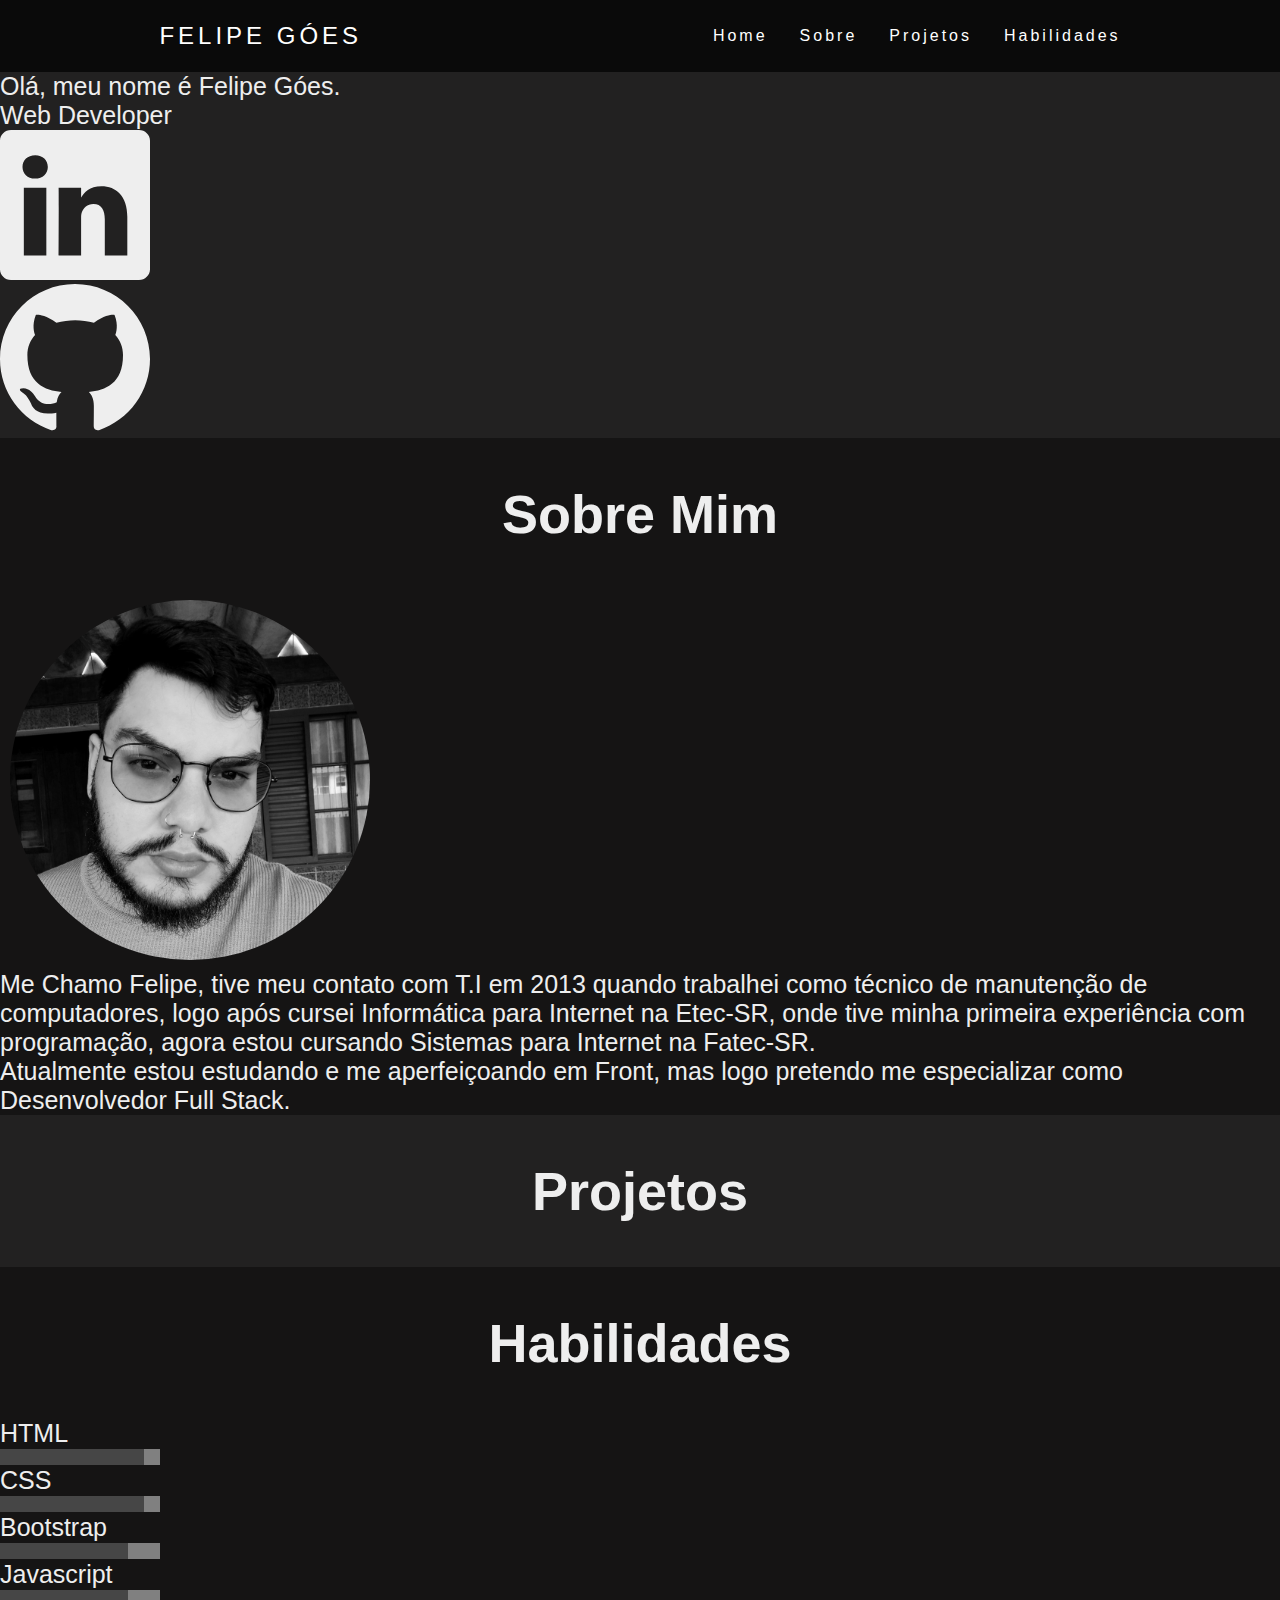
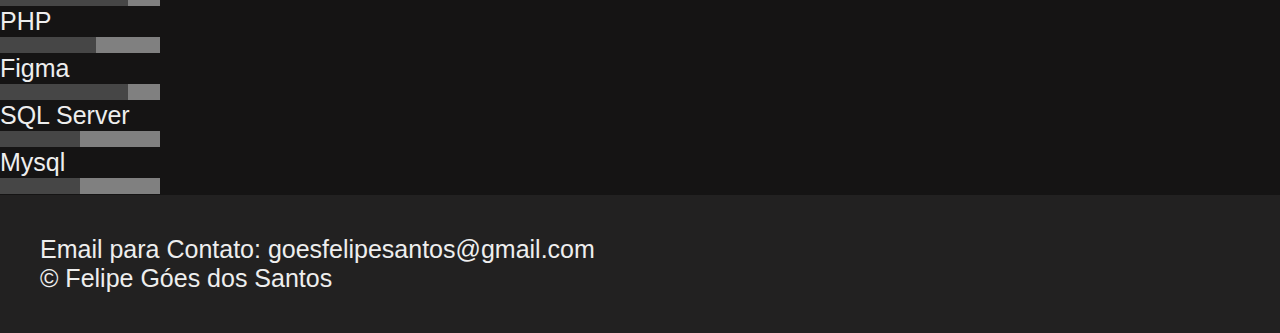
<file: index.html>
<!DOCTYPE html>
<html lang="pt-br">

<head>
  <meta charset="UTF-8">
  <meta http-equiv="X-UA-Compatible" content="IE=edge">
  <meta name="viewport" content="width=device-width, initial-scale=1, minimum-scale=1">
  <link href="https://cdn.jsdelivr.net/npm/bootstrap@5.2.0-beta1/dist/css/bootstrap.min.css" rel="stylesheet" integrity="sha384-0evHe/X+R7YkIZDRvuzKMRqM+OrBnVFBL6DOitfPri4tjfHxaWutUpFmBp4vmVor" crossorigin="anonymous">
  <link rel="stylesheet" href="./css/style.css">
  <link rel="icon" href="img/code.svg" type="image/x-icon" />
  <title>Felipe Góes</title>
</head>

<body>
  <header>
    <nav>
      <a class="logo" href="#home">Felipe Góes</a>
      <div class="mobile-menu">
        <div class="line1"></div>
        <div class="line2"></div>
        <div class="line3"></div>
      </div>
      <ul class="nav-list">
        <li><a href="#home">Home</a></li>
        <li><a href="#sobre">Sobre</a></li>
        <li><a href="#projetos">Projetos</a></li>
        <li><a href="#skills">Habilidades</a></li>
      </ul>
    </nav>
  </header>
  <main>
    <section id="home">
      <div class=" container apresentacao ">
        <p> Olá, meu nome é Felipe Góes. </p>
        <p>Web Developer</p>
        <div class="bt-container">
          <a class="linkedin" href="https://www.linkedin.com/in/fgsfelipe/" target="_blank"><img src="./img/linkedin.svg" class="social-img img-fluid" alt=""></a>
        </div>
        <div class="bt-container">
          <a class="linkedin" href="https://github.com/ffelipegoes" target="_blank"><img src="./img/github.svg" class="social-img img-fluid" alt=""></a>
        </div>
      </div>
    </section>

    <section id="sobre">
      <div class="grid">
        <div class="conteudo-sobre">
          <h2 class="titulo"> Sobre Mim </h2>
          <div class="foto-perfil">
            <img class="foto-perfil" src="img/felipe.jpeg">
          </div>
          <div class="texto-conteudo">
            <p> Me Chamo Felipe, tive meu contato com T.I em 2013 quando trabalhei como técnico de manutenção de computadores, logo após cursei Informática para Internet na Etec-SR, onde tive minha primeira experiência com programação, agora estou cursando Sistemas para Internet na Fatec-SR. </p>
            <p> Atualmente estou estudando e me aperfeiçoando em Front, mas logo pretendo me especializar como Desenvolvedor Full Stack. </p>

          </div>
        </div>
      </div>
    </section>

    <section id="projetos">
      <div class="conteudo-projetos">
        <h2 class="titulo"> Projetos </h2>

    </section>
    <section id="skills">
      <div class="conteudo-skills">
        <h2 class="titulo"> Habilidades </h2>

        <div class="conteudo-skills">
          <p>HTML</p>
          <progress class="progress" value="90" max="100">70%</progress>
          <p>CSS</p>
          <progress class="progress" value="90" max="100">70%</progress>
          <p>Bootstrap</p>
          <progress class="progress" value="80" max="100">70%</progress>
          <p>Javascript</p>
          <progress class="progress" value="80" max="100">70%</progress>
          <p>PHP</p>
          <progress class="progress" value="60" max="100">70%</progress>
          <p>Figma</p>
          <progress class="progress" value="80" max="100">70%</progress>
          <p>SQL Server</p>
          <progress class="progress" value="50" max="100">70%</progress>
          <p>Mysql</p>
          <progress class="progress" value="50" max="100">70%</progress>

        </div>
    </section>




  </main>

  <footer class="footer">
    <p> Email para Contato: goesfelipesantos@gmail.com </p>
    <p> &copy; Felipe Góes dos Santos </p>

  </footer>



  <script src="./js/nav.js"> </script>
  <script src="https://cdn.jsdelivr.net/npm/bootstrap@5.2.0-beta1/dist/js/bootstrap.bundle.min.js" integrity="sha384-pprn3073KE6tl6bjs2QrFaJGz5/SUsLqktiwsUTF55Jfv3qYSDhgCecCxMW52nD2" crossorigin="anonymous"></script>
</body>

</html>
</file>
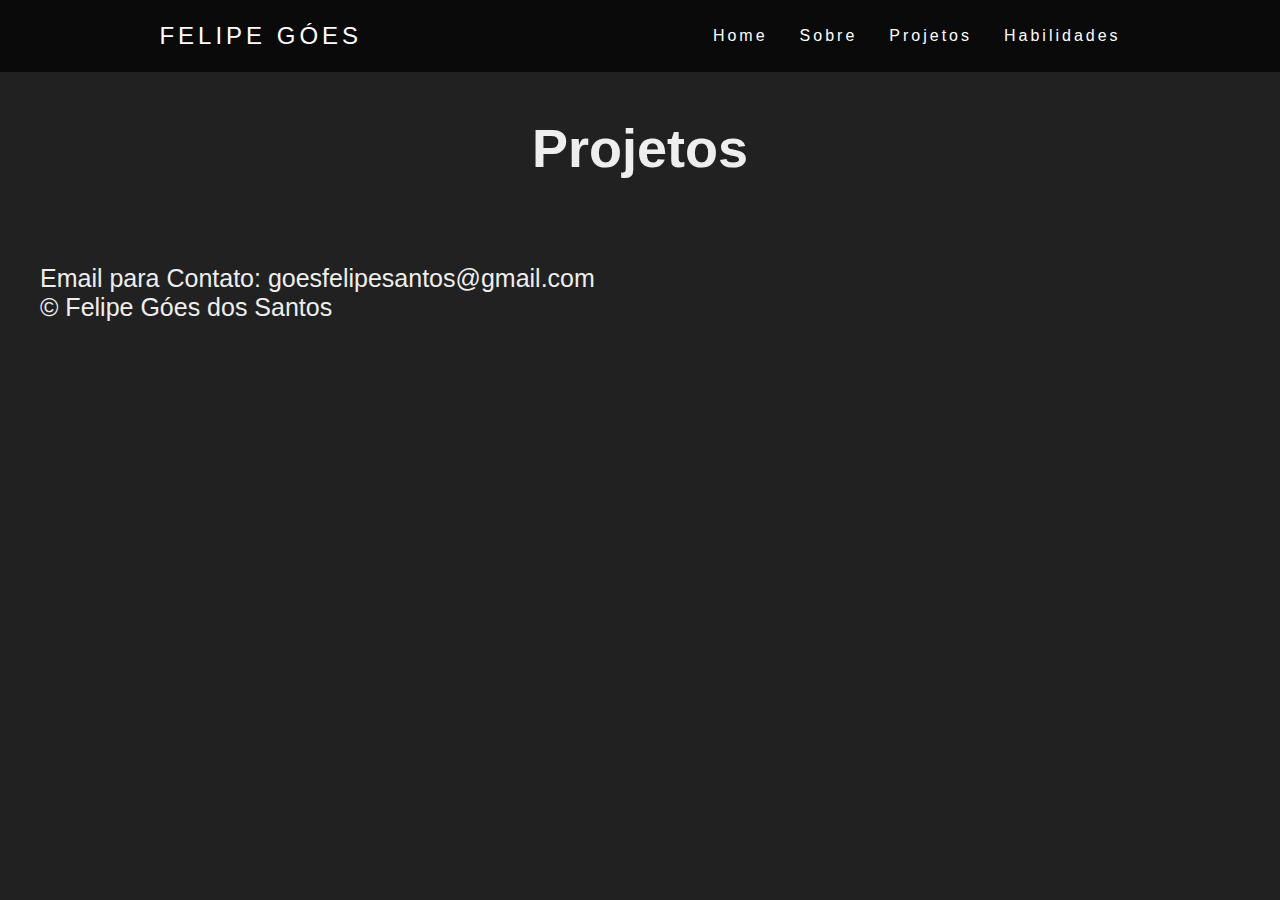
<file: projetos.html>
<!DOCTYPE html>
<html lang="pt-br">

<head>
  <meta charset="UTF-8">
  <meta http-equiv="X-UA-Compatible" content="IE=edge">
  <meta name="viewport" content="width=device-width, initial-scale=1, minimum-scale=1">
  <link href="https://cdn.jsdelivr.net/npm/bootstrap@5.2.0-beta1/dist/css/bootstrap.min.css" rel="stylesheet" integrity="sha384-0evHe/X+R7YkIZDRvuzKMRqM+OrBnVFBL6DOitfPri4tjfHxaWutUpFmBp4vmVor" crossorigin="anonymous">
  <link rel="stylesheet" href="./css/style.css">
  <link rel="icon" href="img/code.svg" type="image/x-icon" />
  <title>Felipe Góes</title>
</head>

<body>
  <header>
    <nav>
      <a class="logo" href="./index.html">Felipe Góes</a>
      <div class="mobile-menu">
        <div class="line1"></div>
        <div class="line2"></div>
        <div class="line3"></div>
      </div>
      <ul class="nav-list">
        <li><a href="./index.html">Home</a></li>
        <li><a href="./sobre.html">Sobre</a></li>
        <li><a href="./projetos.html">Projetos</a></li>
        <li><a href="./skills.html">Habilidades</a></li>
      </ul>
    </nav>
  </header>
  <section id="projetos">
    <div class="conteudo-projetos">
      <h2 class="titulo"> Projetos </h2>

  </section>

  <footer class="footer">
    <p> Email para Contato: goesfelipesantos@gmail.com </p>
    <p> &copy; Felipe Góes dos Santos </p>

  </footer>



  <script src="./js/nav.js"> </script>
  <script src="https://cdn.jsdelivr.net/npm/bootstrap@5.2.0-beta1/dist/js/bootstrap.bundle.min.js" integrity="sha384-pprn3073KE6tl6bjs2QrFaJGz5/SUsLqktiwsUTF55Jfv3qYSDhgCecCxMW52nD2" crossorigin="anonymous"></script>
</body>

</html>
</file>
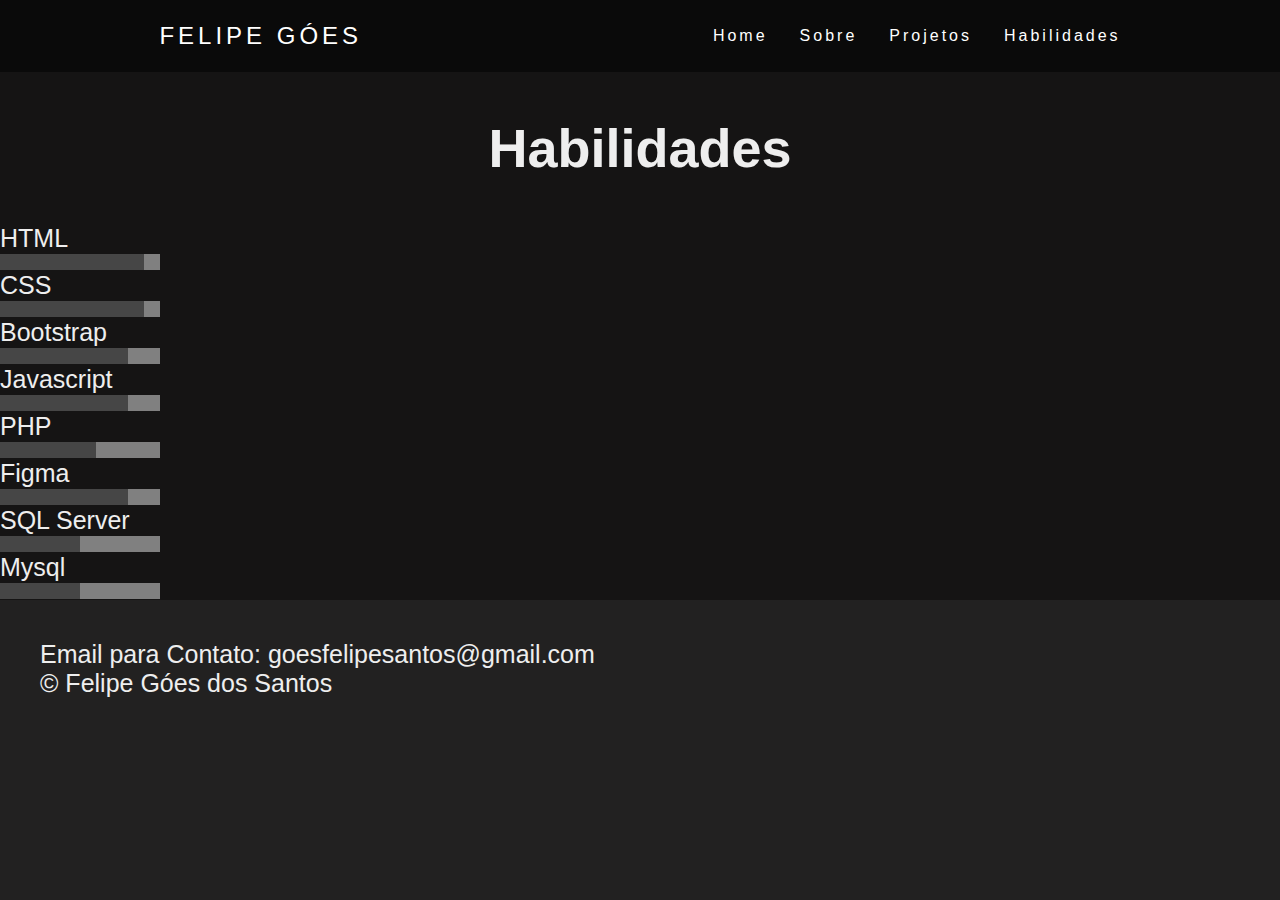
<file: skills.html>
<!DOCTYPE html>
<html lang="pt-br">

<head>
  <meta charset="UTF-8">
  <meta http-equiv="X-UA-Compatible" content="IE=edge">
  <meta name="viewport" content="width=device-width, initial-scale=1, minimum-scale=1">
  <link href="https://cdn.jsdelivr.net/npm/bootstrap@5.2.0-beta1/dist/css/bootstrap.min.css" rel="stylesheet" integrity="sha384-0evHe/X+R7YkIZDRvuzKMRqM+OrBnVFBL6DOitfPri4tjfHxaWutUpFmBp4vmVor" crossorigin="anonymous">
  <link rel="stylesheet" href="./css/style.css">
  <link rel="icon" href="img/code.svg" type="image/x-icon" />
  <title>Felipe Góes</title>
</head>

<body>
  <header>
    <nav>
      <a class="logo" href="./index.html">Felipe Góes</a>
      <div class="mobile-menu">
        <div class="line1"></div>
        <div class="line2"></div>
        <div class="line3"></div>
      </div>
      <ul class="nav-list">
        <li><a href="./index.html">Home</a></li>
        <li><a href="./sobre.html">Sobre</a></li>
        <li><a href="./projetos.html">Projetos</a></li>
        <li><a href="./skills.html">Habilidades</a></li>
      </ul>
    </nav>
  </header>

  <section id="skills">
    <div class="conteudo-skills">
      <h2 class="titulo"> Habilidades </h2>

      <div class="conteudo-skills">
        <p>HTML</p>
        <progress class="progress" value="90" max="100">70%</progress>
        <p>CSS</p>
        <progress class="progress" value="90" max="100">70%</progress>
        <p>Bootstrap</p>
        <progress class="progress" value="80" max="100">70%</progress>
        <p>Javascript</p>
        <progress class="progress" value="80" max="100">70%</progress>
        <p>PHP</p>
        <progress class="progress" value="60" max="100">70%</progress>
        <p>Figma</p>
        <progress class="progress" value="80" max="100">70%</progress>
        <p>SQL Server</p>
        <progress class="progress" value="50" max="100">70%</progress>
        <p>Mysql</p>
        <progress class="progress" value="50" max="100">70%</progress>

      </div>
  </section>


  <footer class="footer">
    <p> Email para Contato: goesfelipesantos@gmail.com </p>
    <p> &copy; Felipe Góes dos Santos </p>

  </footer>



  <script src="./js/nav.js"> </script>
  <script src="https://cdn.jsdelivr.net/npm/bootstrap@5.2.0-beta1/dist/js/bootstrap.bundle.min.js" integrity="sha384-pprn3073KE6tl6bjs2QrFaJGz5/SUsLqktiwsUTF55Jfv3qYSDhgCecCxMW52nD2" crossorigin="anonymous"></script>
</body>

</html>
</file>
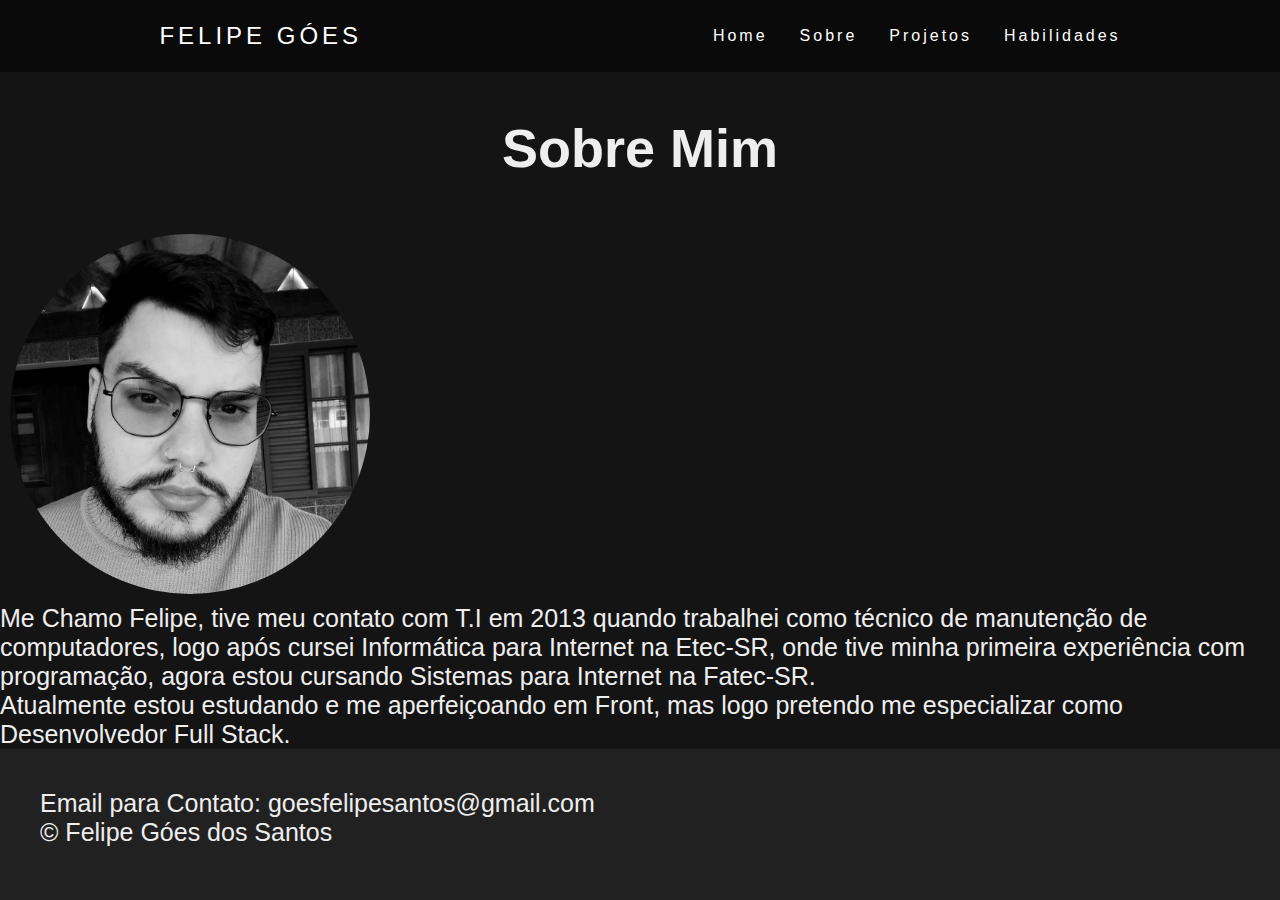
<file: sobre.html>
<!DOCTYPE html>
<html lang="pt-br">

<head>
  <meta charset="UTF-8">
  <meta http-equiv="X-UA-Compatible" content="IE=edge">
  <meta name="viewport" content="width=device-width, initial-scale=1, minimum-scale=1">
  <link href="https://cdn.jsdelivr.net/npm/bootstrap@5.2.0-beta1/dist/css/bootstrap.min.css" rel="stylesheet" integrity="sha384-0evHe/X+R7YkIZDRvuzKMRqM+OrBnVFBL6DOitfPri4tjfHxaWutUpFmBp4vmVor" crossorigin="anonymous">
  <link rel="stylesheet" href="./css/style.css">
  <link rel="icon" href="img/code.svg" type="image/x-icon" />
  <title>Felipe Góes</title>
</head>

<body>
  <header>
    <nav>
      <a class="logo" href="./index.html">Felipe Góes</a>
      <div class="mobile-menu">
        <div class="line1"></div>
        <div class="line2"></div>
        <div class="line3"></div>
      </div>
      <ul class="nav-list">
        <li><a href="./index.html">Home</a></li>
        <li><a href="./sobre.html">Sobre</a></li>
        <li><a href="./projetos.html">Projetos</a></li>
        <li><a href="./skills.html">Habilidades</a></li>
      </ul>
    </nav>
  </header>

  <section id="sobre">
    <div class="grid">
      <div class="conteudo-sobre">
        <h2 class="titulo"> Sobre Mim </h2>
        <div class="foto-perfil">
          <img class="foto-perfil" src="img/felipe.jpeg">
        </div>
        <div class="texto-conteudo">
          <p> Me Chamo Felipe, tive meu contato com T.I em 2013 quando trabalhei como técnico de manutenção de computadores, logo após cursei Informática para Internet na Etec-SR, onde tive minha primeira experiência com programação, agora estou cursando Sistemas para Internet na Fatec-SR. </p>
          <p> Atualmente estou estudando e me aperfeiçoando em Front, mas logo pretendo me especializar como Desenvolvedor Full Stack. </p>

        </div>
      </div>
    </div>
  </section>

  <footer class="footer">
    <p> Email para Contato: goesfelipesantos@gmail.com </p>
    <p> &copy; Felipe Góes dos Santos </p>

  </footer>



  <script src="./js/nav.js"> </script>
  <script src="https://cdn.jsdelivr.net/npm/bootstrap@5.2.0-beta1/dist/js/bootstrap.bundle.min.js" integrity="sha384-pprn3073KE6tl6bjs2QrFaJGz5/SUsLqktiwsUTF55Jfv3qYSDhgCecCxMW52nD2" crossorigin="anonymous"></script>
</body>

</html>
</file>
<file: css/style.css>
* {
  margin: 0;
  padding: 0;
  font-family: "Open Sans", sans-serif;
}

html {
  scroll-behavior: smooth;
}

:target {
  scroll-margin-top: 0.9em;
}

body::-webkit-scrollbar {
  width: 10px;
}

body::-webkit-scrollbar-track {
  background-color: #8a8a8a;
}

body::-webkit-scrollbar-thumb {
  background-color: #333333;
  border: none;
  border-radius: 2px;
}
nav a {
  color: #fff;
  text-decoration: none;
  transition: 0.3s;
}

a:hover {
  opacity: 0.7;
}

.logo {
  font-size: 24px;
  text-transform: uppercase;
  letter-spacing: 4px;
}

nav {
  display: flex;
  justify-content: space-around;
  align-items: center;
  font-family: system-ui, -apple-system, Helvetica, Arial, sans-serif;
  background: #0a0a0a;
  height: 8vh;
}

.nav-list {
  list-style: none;
  display: flex;
}

.nav-list li {
  letter-spacing: 3px;
  margin-left: 32px;
}

.mobile-menu {
  display: none;
  cursor: pointer;
}

.mobile-menu div {
  width: 32px;
  height: 2px;
  background: #fff;
  margin: 8px;
  transition: 0.3s;
}

@media (max-width: 999px) {
  body {
    overflow-x: hidden;
  }
  .nav-list {
    position: absolute;
    top: 8vh;
    right: 0;
    width: 50vw;
    height: 92vh;
    background: #151414;
    flex-direction: column;
    align-items: center;
    justify-content: space-around;
    transform: translateX(100%);
    transition: transform 0.3s ease-in;
  }
  .nav-list li {
    margin-left: 0;
    opacity: 0;
  }
  .mobile-menu {
    display: block;
  }
}

.nav-list.active {
  transform: translateX(0);
}

@keyframes navLinkFade {
  from {
    opacity: 0;
    transform: translateX(50px);
  }
  to {
    opacity: 1;
    transform: translateX(0);
  }
}

.mobile-menu.active .line1 {
  transform: rotate(-45deg) translate(-8px, 8px);
}

.mobile-menu.active .line2 {
  opacity: 0;
}

.mobile-menu.active .line3 {
  transform: rotate(45deg) translate(-5px, -7px);
}

header {
  position: -webkit-sticky;
  position: sticky;
  top: 0;
}

body {
  background: #222121;
}

main {
  font-family: system-ui, -apple-system, Helvetica, Arial, sans-serif;
}

.social-img {
  height: 150px;
  width: 150px;
}

footer {
  margin: 40px;
  font-family: system-ui, -apple-system, Helvetica, Arial, sans-serif;
}

#home {
  background: #222121;
}

#sobre {
  background: #151414;
}

#projetos {
  background: #222121;
}

#skills {
  background: #151414;
}

p {
  color: #eeeeee;
  font-size: 25px;
}

.titulo {
  color: #eeeeee;
  font-size: 6vh;
  padding: 5vh;
  text-align: center;
}

.linkedin {
  text-decoration: none;
  color: #fff;
}

.foto-perfil {
  width: auto;
  height: 40vh;
  border-radius: 50%;
  padding: 5px;
  margin: 0px 10px 10px 0px;
}

.sobre {
  width: 960px;
  margin: auto;
}

.botao {
  padding: 10px;
  margin: 10px;
  background-color: #151414;
  color: #fff;
  text-decoration: none;
  border: none;
  border-radius: 10px;
  font-size: 1.5rem;
}

progress {
  -webkit-appearance: none;
  appearance: none;
}

progress[value]::-webkit-progress-value {
  background: #464646;
}

@media (max-width: 999px) {
  .apresentacao,
  .conteudo-sobre,
  .conteudo-projetos,
  .conteudo-skills {
    height: 100vh;
  }
  .apresentacao {
    height: 80vh;
  }

  .apresentacao p {
    margin: auto;
    padding: 20px;
    font-size: 2.5em;
    text-align: center;
  }

  .bt-container img {
    height: 80px;
    width: 80px;
    margin-top: 20px;
    margin-bottom: 40px;
  }

  .botao {
    margin: auto;
    align-content: center;
    margin-top: 20px;
    padding: 30px;
    font-size: 1.75em;
  }

  .bt-container {
    text-align: center;
  }

  .foto-perfil {
    text-align: center;
    margin: auto;
    height: 50vh;
  }

  .conteudo-sobre {
    height: 140vh;
  }

  .conteudo-sobre p {
    font-size: 3vh;
    padding: 20px;
    margin: auto;
    margin-top: 20px;
    text-align: center;
    text-indent: 0;
    line-height: 35px;
  }

  .conteudo-skills {
    height: 600px;
  }
  #skills {
    height: 150vh;
  }
  .conteudo-skills {
    height: 800px;
    margin: auto;
    padding: 10px;
  }

  .progress {
    width: 90vw;
    height: 35px;
    margin-top: 10px;
  }

  progress[value]::-webkit-progress-bar {
    background-color: #222121;
    border-radius: 2px;
    box-shadow: 0 2px 5px #00000040 inset;
  }

  progress[value]::-webkit-progress-value {
    background: #464646;
  }
  .footer p {
    text-align: center;
    font-size: 1rem;
  }
}

@media (max-width: 600px) {
  .apresentacao,
  .conteudo-sobre,
  .conteudo-projetos,
  .conteudo-skills {
    height: 400px;
  }
  .apresentacao {
    height: 400px;
  }

  .apresentacao p {
    margin: auto;
    padding: 20px;
    font-size: 1.8em;
    text-align: center;
  }

  .bt-container img {
    height: 60px;
    width: 60px;
    margin-top: 10px;
    margin-bottom: 30px;
  }

  .botao {
    margin: auto;
    align-content: center;
    margin-top: 20px;
    padding: 20px;
    font-size: 1.8em;
  }

  .bt-container {
    text-align: center;
  }

  .foto-perfil {
    text-align: center;
    margin: auto;
    height: 25vh;
  }

  .conteudo-sobre {
    height: 1010px;
  }

  .conteudo-sobre p {
    font-size: 1.2rem;
    padding: 20px;
    margin: auto;
    margin-top: 20px;
    text-align: center;
    text-indent: 0;
    line-height: 35px;
  }
  #skills {
    height: 150vh;
  }

  .conteudo-skills {
    height: 800px;
    margin: auto;
    padding: 10px;
  }

  .progress {
    width: 85vw;
    height: 35px;
  }

  progress[value]::-webkit-progress-bar {
    background-color: #222121;
    border-radius: 2px;
    box-shadow: 0 2px 5px #00000040 inset;
  }

  progress[value]::-webkit-progress-value {
    background: #464646;
  }

  .footer p {
    text-align: center;
    font-size: 1rem;
  }
}

@media (max-width: 320px) {
  .apresentacao,
  .conteudo-sobre,
  .conteudo-projetos,
  .conteudo-skills {
    height: 350px;
  }

  .apresentacao {
    height: 350px;
  }

  .apresentacao p {
    margin: auto;
    padding: 20px;
    font-size: 1.2em;
    text-align: center;
  }

  .bt-container {
    text-align: center;
  }

  .bt-container img {
    height: 60px;
    width: 60px;
    margin-top: 10px;
    margin-bottom: 20px;
  }

  .conteudo-sobre {
    height: 450vw;
  }

  .texto-conteudo {
    height: 15vw;
  }

  .conteudo-sobre p {
    font-size: 1.2rem;
    padding: 20px;
    margin: auto;
    margin-top: 10px;
    text-align: center;
    text-indent: 0;
    line-height: 35px;
  }

  .foto-perfil {
    margin: auto;
    text-align: center;
    height: 20vh;
  }

  .conteudo-skills {
    height: 180vh;
    margin: auto;
    padding: 10px;
  }

  .progress {
    width: 80vw;
    height: 35px;
    -webkit-appearance: none;
  }

  progress[value]::-webkit-progress-bar {
    background-color: #222121;
    border-radius: 2px;
    box-shadow: 0 2px 5px #0e0c0c40 inset;
  }
  progress[value]::-webkit-progress-value {
    background: #464646;
  }
  .footer {
    height: 100px;
  }
  .footer p {
    text-align: center;
    font-size: 1rem;
  }
}
</file>
